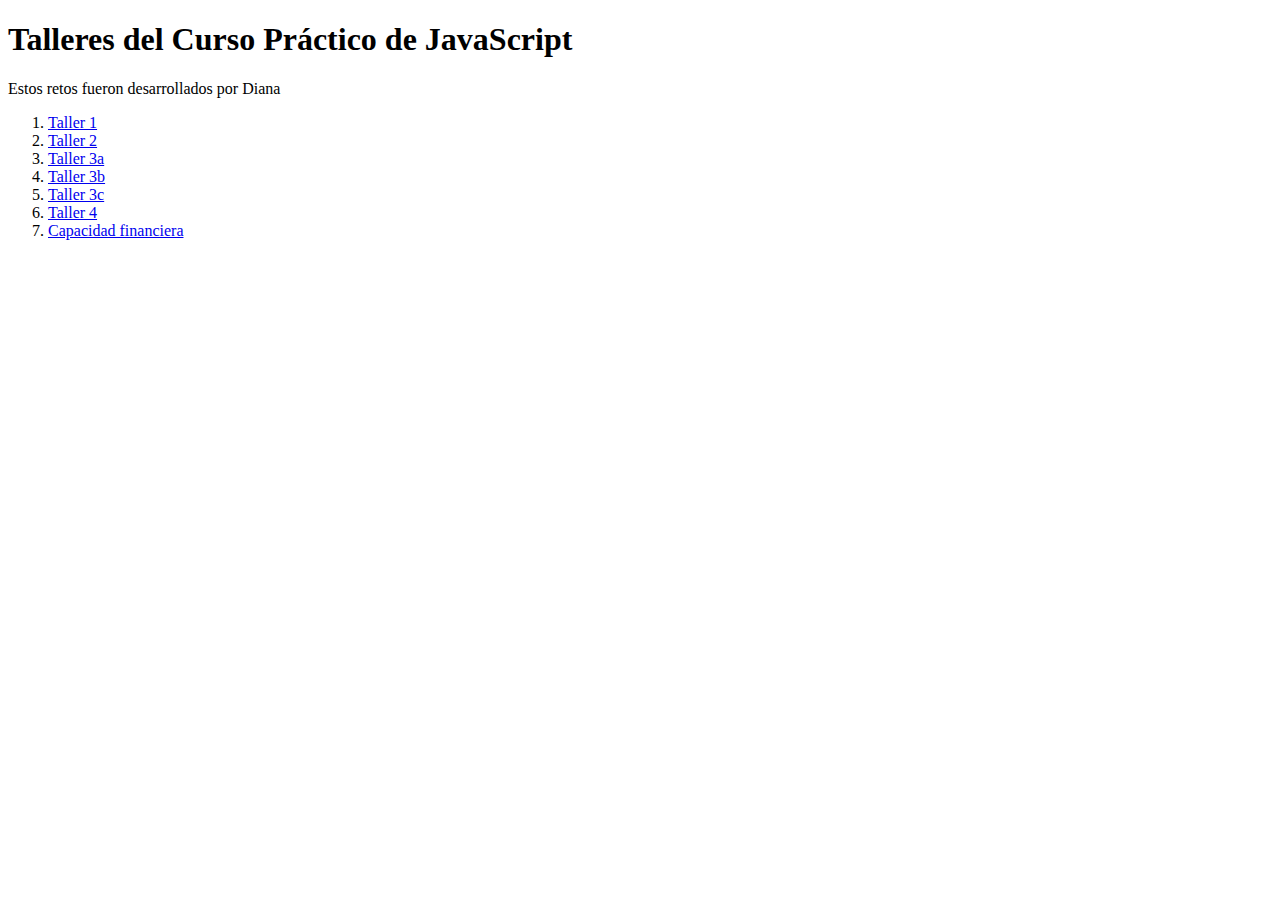
<file: index.html>
<!DOCTYPE html>
<html lang="en">
<head>
    <meta charset="UTF-8">
    <meta http-equiv="X-UA-Compatible" content="IE=edge">
    <meta name="viewport" content="width=device-width, initial-scale=1.0">
    <title>Home | Curso Práctico de JavaScript</title>
</head>
<body>
    <header>
        <h1>
            Talleres del Curso Práctico de JavaScript
        </h1>
        <p>Estos retos fueron desarrollados por Diana</p>
    </header>
    <section>
        <nav>
            <ol>
                <li>
                    <a href="./figuras.html">Taller 1</a>
                </li>
                <li>
                    <a href="./descuentos.html">Taller 2</a>
                </li>
                <li>
                    <a href="./promedio.html">Taller 3a</a>
                </li>
                <li>
                    <a href="./mediana.html">Taller 3b</a>
                </li>
                <li>
                    <a href="./moda.html">Taller 3c</a>
                </li>
                <li>
                    <a href="./salarios.html">Taller 4</a>
                </li>
                <li>
                    <a href="./capacidadfinanciera.html">Capacidad financiera</a>
                </li>
            </ol>
        </nav>
    </section>
</body>
</html>
</file>
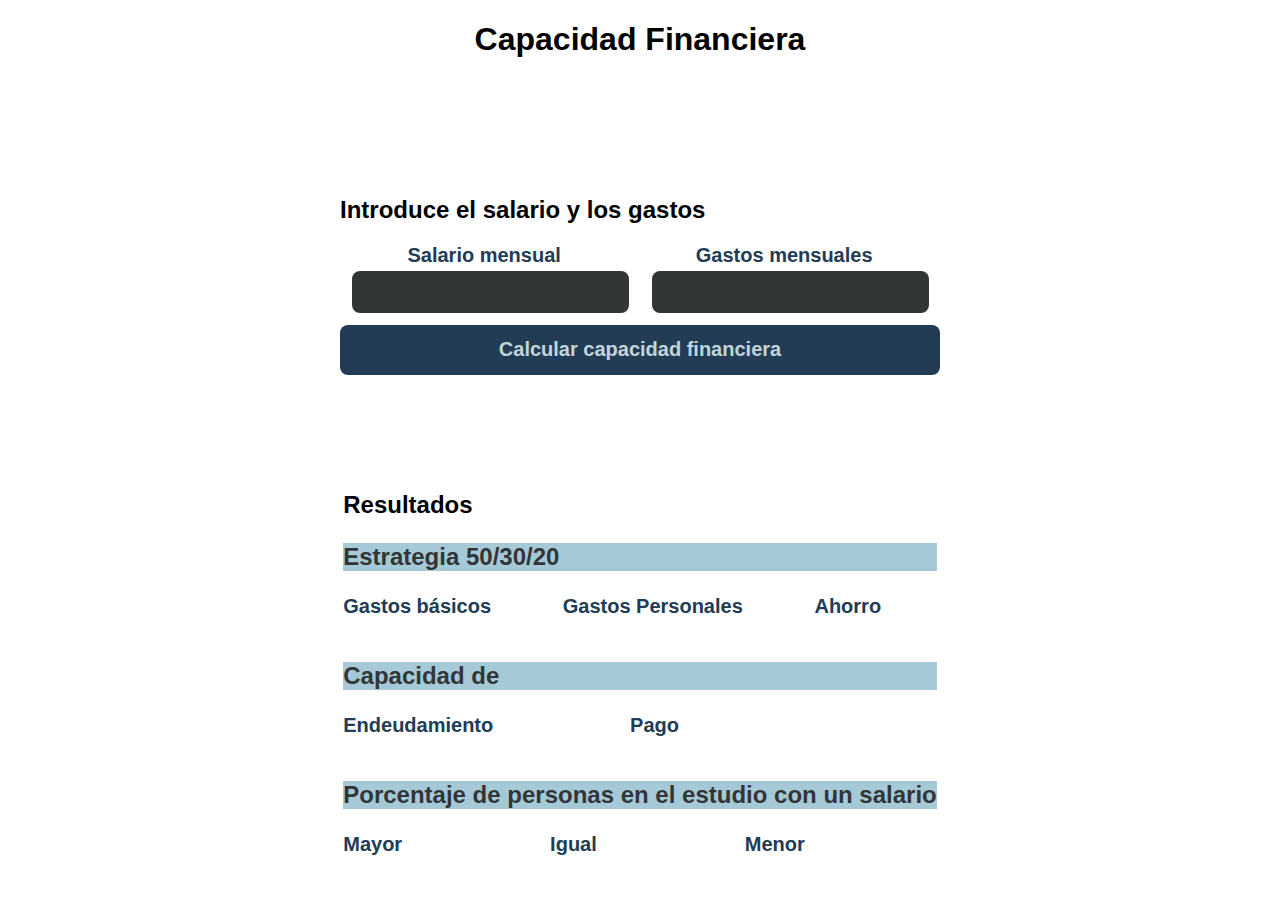
<file: capacidadfinanciera.html>
<!DOCTYPE html>
<html lang="en">
<head>
    <meta charset="UTF-8">
    <meta http-equiv="X-UA-Compatible" content="IE=edge">
    <meta name="viewport" content="width=device-width, initial-scale=1.0">
    <link rel="preconnect" href="https://fonts.googleapis.com">
    <link rel="preconnect" href="https://fonts.gstatic.com" crossorigin>
    <link href="https://fonts.googleapis.com/css2?family=Quicksand:wght@300;500;700&display=swap" rel="stylesheet">
    <link rel="stylesheet" href="./capacidadfinanciera.css" />
    <title>Capacidad financiera</title>
</head>
<div class="form-container">
    <h1>Capacidad Financiera</h1>
    <section>
        <h2>Introduce el salario y los gastos</h2>
        <form class = "form">
            
                <div class="div-column-input">
                    
                    <label for ="InputMonthlySalary" class="label">
                        Salario mensual
                    </label>
                    
                    <label for ="InputMonthlySpendings" class="label">
                        Gastos mensuales
                    </label>
                    
                    
                </div>
                
                <div class="div-column-input">
                    
                    <input id="InputMonthlySalary" type ="number" class="input"/>
                    <input id="InputMonthlySpendings" type ="number" class="input"/>
                </div>
            
            <button type ="button" class = "primary-button" onclick="onClickButtonCapacidadFinanciera()">
                Calcular capacidad financiera
            </button>
        </form>
    </section>
    <section>
        <h2>Resultados</h2>
        <p class = "result-title">Estrategia 50/30/20</p>
        <div class="div-column">
            <div>
                <label for = "pBasicExpenses" class ="label">
                    Gastos básicos
                </label> 
                <p class = "result-value" id="pBasicExpenses"></p>
            </div>

            <div>
                <label for = "pPersonalExpenses" class ="label">
                    Gastos Personales
                </label>
                <p class = "result-value" id="pPersonalExpenses"></p>
            </div>

            <div>
                <label for = "pAhorros" class ="label">
                    Ahorro
                </label>
                <p class = "result-value" id="pAhorro"></p>
            </div>
        </div>
        
        <p class = "result-title">Capacidad de</p>
        <div class="div-column">
            <div>
            <label for = "pIndebtednessCapacity" class ="label">
                 Endeudamiento
            </label>
            <p class = "result-value" id="pIndebtednessCapacity"></p>
            </div>

            <div>
            <label for = "pPaymentCapacity" class ="label">
                 Pago
            </label>
            <p class = "result-value" id="pPaymentCapacity"></p>
            </div>
        </div>

        <p class = "result-title">Porcentaje de personas en el estudio con un salario</p>
        <div class="div-column">
            <div>
            <label for = "pHigherSalary" class ="label">
                 Mayor
            </label>
            <p class = "result-value" id="pHigherSalary"></p>
            </div>

            <div>
            <label for = "pEqualSalary" class ="label">
                Igual
            </label>
            <p class = "result-value" id="pEqualSalary"></p>
            </div>

            <div>
            <label for = "pLowerSalary" class ="label">
                Menor
            </label>
            <p class = "result-value" id="pLowerSalary"></p>
            </div>
        </div>
    </section>
</div>
 
    <script src="./capacidadfinanciera.js"></script>
    <script src="./salarios.js"></script>
    <script src="./analisis.js"></script>
</body>
</html>
</file>
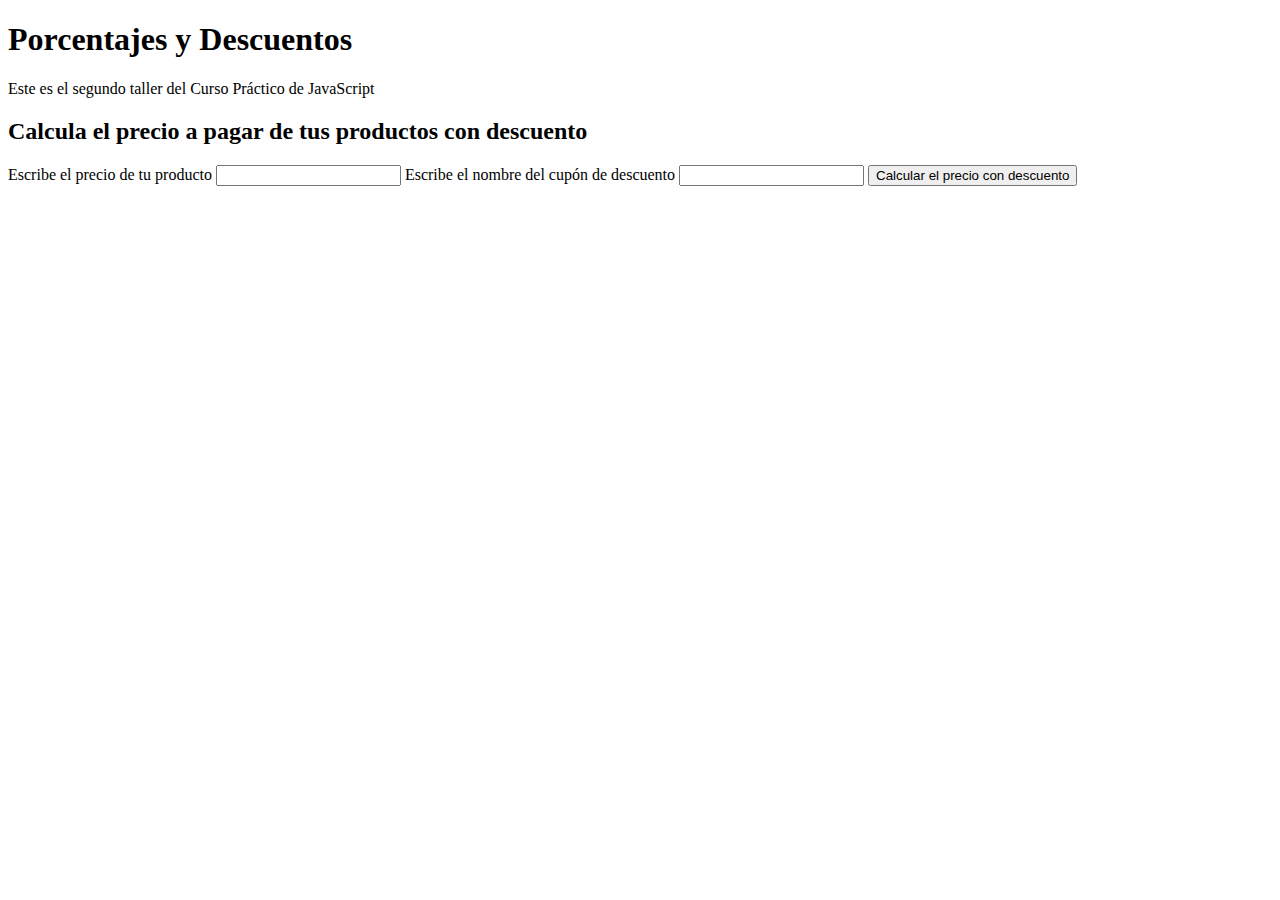
<file: descuentos.html>
<!DOCTYPE html>
<html lang="en">
<head>
    <meta charset="UTF-8">
    <meta http-equiv="X-UA-Compatible" content="IE=edge">
    <meta name="viewport" content="width=device-width, initial-scale=1.0">
    <title>Porcentajes y descuentos | Curso Práctico de JavaScript en Platzi</title>
</head>
<body>
    <head>
        <h1>
            Porcentajes y Descuentos
        </h1>
        <p>Este es el segundo taller del Curso Práctico de JavaScript</p>
    </head>
    <section>
        <h2>Calcula el precio a pagar de tus productos con descuento</h2>
        <form>
            <labe for="InputPrice">Escribe el precio de tu producto</labe>
            <input id ="InputPrice" type="number"/>

            <label for="InputDiscount">Escribe el nombre del cupón de descuento</label>
            <input id="InputDiscount" />

            <button type="button" onclick="onClickButtonPriceDiscount()">
                Calcular el precio con descuento
            </button>

            <p id="ResultP"></p>
        </form>
    </section>
    <script src="./descuentos.js"></script>
</body>
</html>
</file>
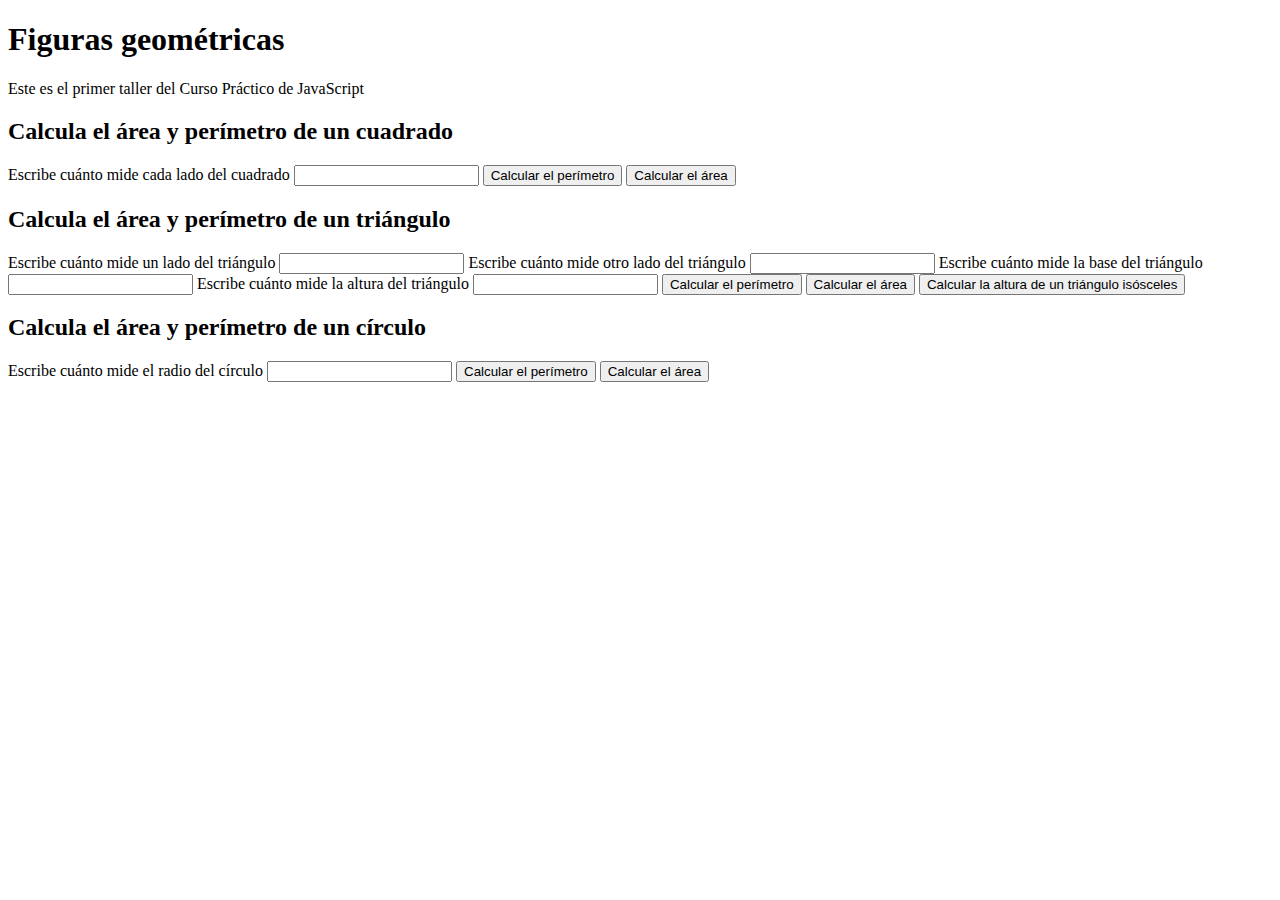
<file: figuras.html>
<!DOCTYPE html>
<html lang="en">
<head>
    <meta charset="UTF-8">
    <meta http-equiv="X-UA-Compatible" content="IE=edge">
    <meta name="viewport" content="width=device-width, initial-scale=1.0">
    <title>Figuras Geométricas | Curso Práctico de JavaScript en Platzi</title>
</head>
<body>
    <header>
        <h1>
            Figuras geométricas
        </h1>
        <p>Este es el primer taller del Curso Práctico de JavaScript</p>
    </header>
    <section>
        <h2>
            Calcula el área y perímetro de un cuadrado
        </h2>
        <form>
            <label for ="InputCuadrado">
                Escribe cuánto mide cada lado del cuadrado
            </label>
            <input id="InputCuadrado" type ="number"/>
            <button type ="button" onclick="calcularPerimetroCuadrado()">
                Calcular el perímetro
            </button>
            <button type ="button" onclick="calcularAreaCuadrado()">
                Calcular el área
            </button>
        </form>
        
    </section>
    <section>
        <h2>
            Calcula el área y perímetro de un triángulo
        </h2>
        <form>
            <label for ="InputTrianguloLado1">
                Escribe cuánto mide un lado del triángulo
            </label>
            <input id="InputTrianguloLado1" type ="number"/>
            
            <label for ="InputTrianguloLado2">
                Escribe cuánto mide otro lado del triángulo
            </label>
            <input id="InputTrianguloLado2" type ="number"/>
            
            <label for ="InputTrianguloBase">
                Escribe cuánto mide la base del triángulo
            </label>
            <input id="InputTrianguloBase" type ="number"/>

            <label for ="InputTrianguloAltura">
                Escribe cuánto mide la altura del triángulo
            </label>
            <input id="InputTrianguloAltura" type ="number"/>

            <button type ="button" onclick="calcularPerimetroTriangulo()">
                Calcular el perímetro
            </button>
            <button type ="button" onclick="calcularAreaTriangulo()">
                Calcular el área
            </button>
            <button type ="button" onclick="calcularAlturaTrianguloIsosceles()">
                Calcular la altura de un triángulo isósceles
            </button>
        </form>
        
    </section>
    <section>
        <h2>
            Calcula el área y perímetro de un círculo
        </h2>
        <form>
            <label for ="InputCirculo">
                Escribe cuánto mide el radio del círculo
            </label>
            <input id="InputCirculo" type ="number"/>
            <button type ="button" onclick="calcularPerimetroCirculo()">
                Calcular el perímetro
            </button>
            <button type ="button" onclick="calcularAreaCirculo()">
                Calcular el área
            </button>
        </form>
        
    </section>
    <script src="./figuras.js"></script>
</body>
</html>
</file>
<file: capacidadfinanciera.css>
:root {
    --japanese-indigo:#213c54;
    --pastel-blue:#a6c9d8;
    --rackley: #648cac;
    --bdazzled-blue: #285c8c;
    --onyx: #333637;
    --columbia-blue: #c2d4db;
    --black: #000000;
    --sm: 14px;
    --md: 20px;
    --lg: 24px;
}

body{
    margin: 0;
    font-family: 'Roboto Flex', sans-serif;
    
}

.form-container{
    display: grid;
    grid-template-rows: auto 1fr auto auto;
    width: 300px;  
    place-items: center;     
    
        width: 100%;
        height: 100vh;
      
}



.div-column-input{
    width: 600px;
    display: flex;
    flex-direction: row;
    justify-content: space-around;
}
.div-column{

    display: grid;
            grid-template-columns: auto auto  auto;
            gap: 16px;
            margin-bottom: 24px;
            align-items: center;
            border: 2px; 
}



.label{
    font-size: var(--md);
    font-weight: bold;
    margin-bottom: 4px;
    color: var(--japanese-indigo);
}

.input{
    background-color: var(--onyx);
    border: none;
    border-radius: 8px;
    height: 30px;
    font-size: var(--md);
    color: var(--columbia-blue);
    padding: 6px;
    margin-bottom: 12px;
    
}

.primary-button{
    background-color: var(--japanese-indigo);
    border-radius: 8px;
    border: none;
    color: var(--columbia-blue);
    width: 100%;
    cursor:pointer;
    font-size: var(--md);
    font-weight: bold;
    height: 50px;
}

.result-title{
    color: var(--onyx);
    font-size: var(--lg);
    font-weight: bold;
    width: 100%;
    background-color: var(--pastel-blue);
}

.result-value{
    color: var(--onyx);
    font-size: var(--md);    
    font-weight:500;
}
</file>
